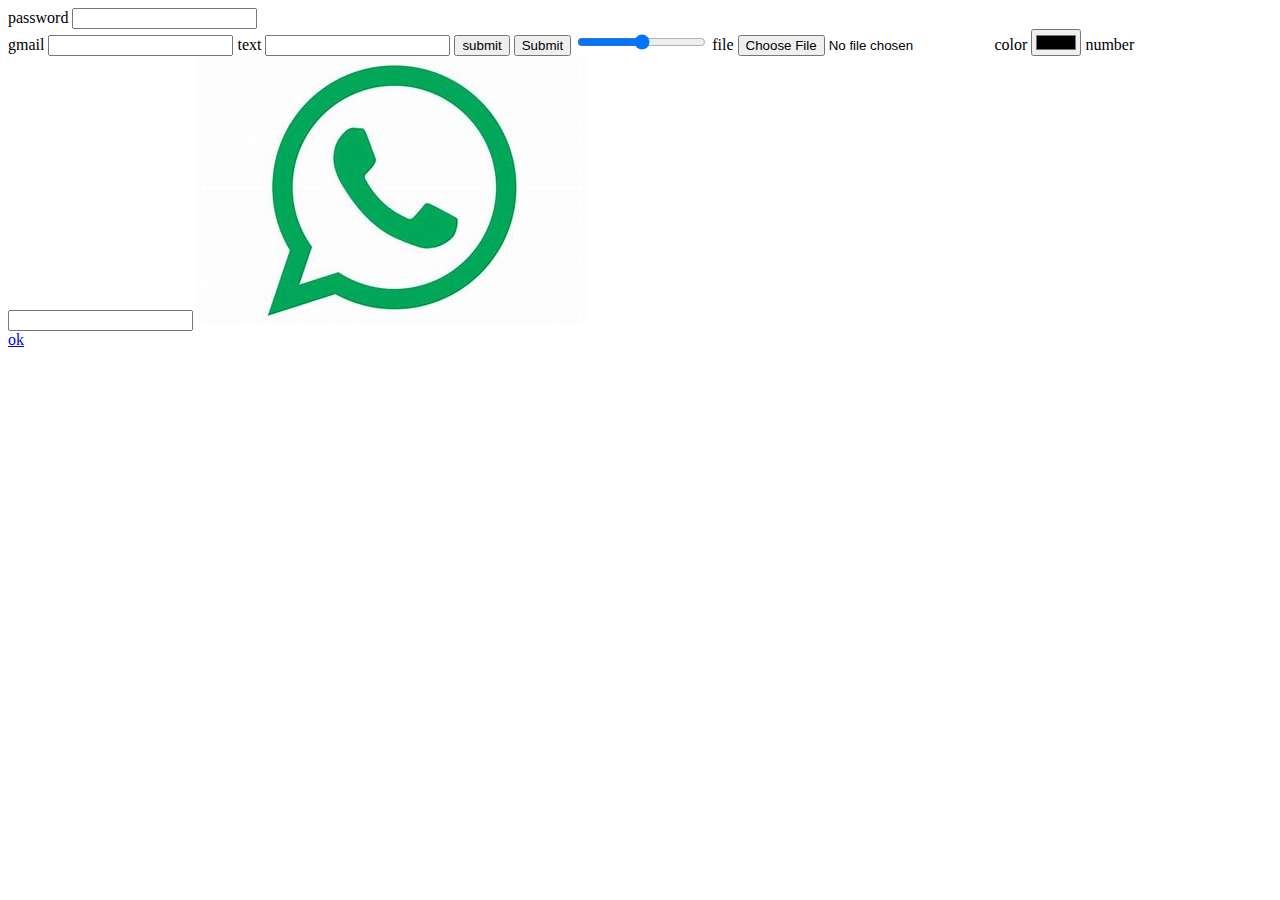
<file: tdtew.html>
<!DOCTYPE html>
<html lang="en">
<head>
    <meta charset="UTF-8">
   
    <title></title>
    <link rel="stylesheet" href="jkk.css">
</head>
<body> 
<form action="
">
<label for="tt">password</label>
<input type="password" name="tt" id="tt">
<br>
<label for="yy">gmail</label>
<input type="email" name="yy" id="yy">
<label for="ee">text</label>
<input type="text">
<button>submit</button>
<input type="submit">
<input type="range" name="bb" id="">

<label for="xx">file</label>
<input type="file" name="xx" id="xx">
<label for="xn">color</label>
<input type="color" name="xn" id="xn">
<label for="cc">number</label>
<input type="number" name="cc" id="cc">

<input type="image" src="th.jpeg" alt="">

</form>
<a href="tarkeeb.html" target="_blank">ok</a>


    
</body>
</html>
</file>
<file: jkk.css>
h1{
    color: blue;
}5 10 4
1 9
</file>
